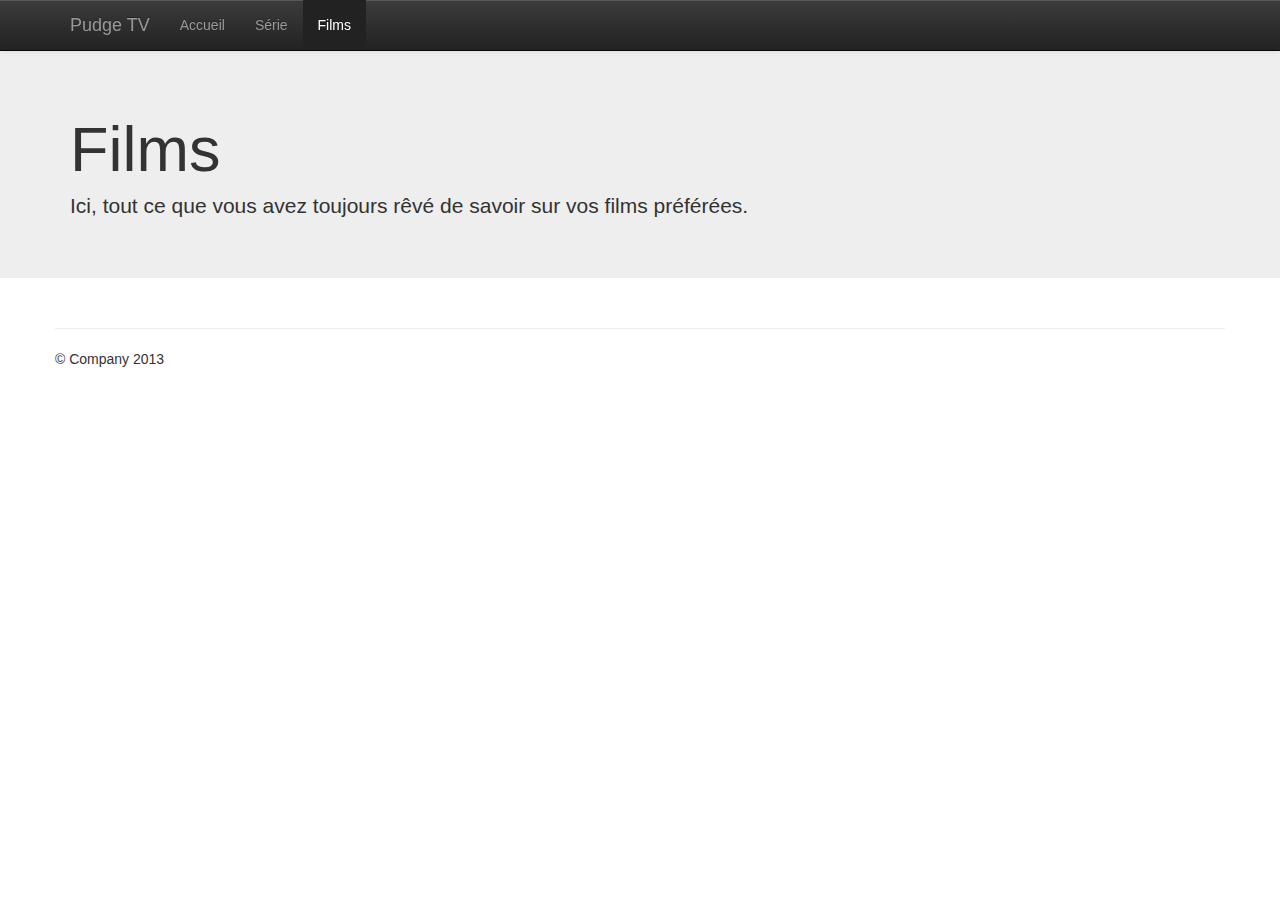
<file: details-film.html>
<!DOCTYPE html>
<!--[if lt IE 7]>      <html class="no-js lt-ie9 lt-ie8 lt-ie7"> <![endif]-->
<!--[if IE 7]>         <html class="no-js lt-ie9 lt-ie8"> <![endif]-->
<!--[if IE 8]>         <html class="no-js lt-ie9"> <![endif]-->
<!--[if gt IE 8]><!--> <html class="no-js"> <!--<![endif]-->
<head>
    <meta charset="utf-8">
    <meta http-equiv="X-UA-Compatible" content="IE=edge,chrome=1">
    <title></title>
    <meta name="description" content="">
    <meta name="viewport" content="width=device-width">
    <link rel="stylesheet" href="css/films.css">
    <link rel="stylesheet" href="css/bootstrap.min.css">
    <style>
        body {
            padding-top: 50px;
            padding-bottom: 20px;
        }
    </style>
    <link rel="stylesheet" href="css/bootstrap-theme.min.css">
    <link rel="stylesheet" href="css/main.css">

    <script src="js/vendor/modernizr-2.6.2-respond-1.1.0.min.js"></script>
    <script src="js/Requete.js"></script>
</head>
<body>
<!--[if lt IE 7]>
<p class="chromeframe">You are using an <strong>outdated</strong> browser. Please <a href="http://browsehappy.com/">upgrade your browser</a> or <a href="http://www.google.com/chromeframe/?redirect=true">activate Google Chrome Frame</a> to improve your experience.</p>
<![endif]-->
<div class="navbar navbar-inverse navbar-fixed-top">
    <div class="container">
        <div class="navbar-header">
            <button type="button" class="navbar-toggle" data-toggle="collapse" data-target=".navbar-collapse">
                <span class="icon-bar"></span>
                <span class="icon-bar"></span>
                <span class="icon-bar"></span>
            </button>
            <a class="navbar-brand" href="#">Pudge TV</a>
        </div>
        <div class="navbar-collapse collapse">
            <ul class="nav navbar-nav">
                <li><a href="index.html">Accueil</a></li>
                <li><a href="series.html">Série</a></li>
                <li class="active"><a href="films.html">Films</a></li>
            </ul>
        </div><!--/.navbar-collapse -->
    </div>
</div>

<!-- Main jumbotron for a primary marketing message or call to action -->
<div class="jumbotron">
    <div class="container">
        <h1>Films</h1>
        <p>Ici, tout ce que vous avez toujours rêvé de savoir sur vos films préférées.</p>
    </div>
</div>

<div class="container">
    <!-- Example row of columns -->
    <div class="row">

        <div id="resultats-details-films" class="row">


        </div>
        <hr>

        <footer>
            <p>&copy; Company 2013</p>
        </footer>
    </div> <!-- /container -->
    <script src="/js/jquery-2.0.3.min.js"></script>
    <script>window.jQuery || document.write('<script src="js/vendor/jquery-1.10.1.min.js"><\/script>')</script>

    <script src="js/vendor/bootstrap.min.js"></script>

    <script src="js/main.js"></script>

    <script>
        var _gaq=[['_setAccount','UA-XXXXX-X'],['_trackPageview']];
        (function(d,t){var g=d.createElement(t),s=d.getElementsByTagName(t)[0];
            g.src='//www.google-analytics.com/ga.js';
            s.parentNode.insertBefore(g,s)}(document,'script'));
    </script>

    <script type="text/javascript">
        var idFilm = getUrlParameters("id","",true);
        var requeteFilmDetails=new Requete();
        var texte=""
        requeteFilmDetails.recupererLeFilm(''+idFilm+'', function(resultat) {
            console.log(resultat);
            texte+="<div class='row monfilm list-group well col-xs-12 col-md-12 col-lg-12' >"
            texte+="<div class='monimage col-xs-4 col-md-2 col-lg-2' style='height: 100%;'>"
            if(resultat.image==null){
                texte+="<img src='image/no-image.jpg' class='monaffiche' style='width: 100%;'style='height: 100%;'/>"
            }
            else
                texte+="<img src='"+resultat.image+"' class='monaffiche' style='height: 100%;'/>"

            texte+="</div>"
            texte+="<div class='mesinfos col-xs-8 col-md-10 col-lg-10'><h2>"+resultat.nom+"</h2>"
            texte+="<span>Réalisateur :"+resultat.realisateurs[0]+"</span><br>"
            texte+="<span>Date de sortie :"+resultat.dateSortie+"</span><br>"
            texte+="<span>Genres :</span>"
            texte+=" <span>"+resultat.genres+"</span> "
            texte+="<br>"
            texte+="<span>"+resultat.resume[0]+"</span>"
            texte+="<br>"
            texte+="<div class='lesvideos col-xs-12 col-md-12 col-lg-12'>"
            for(var i=0;i<resultat.trailers.length;i++){
                var Chaineparser = resultat.trailers[i].split('=')
                texte+='<iframe class="col-xs-12 col-md-12 col-lg-12" width="560" height="315" src="//www.youtube.com/embed/'+Chaineparser[1]+'" frameborder="0" allowfullscreen></iframe>'
            }
            texte+="</div>"
            texte+="</div>"
            texte+="</div>"
            $("#resultats-details-films").append(texte)
        });
    </script>
    <script src="js/films.js"></script>

</body>
</html>
</file>
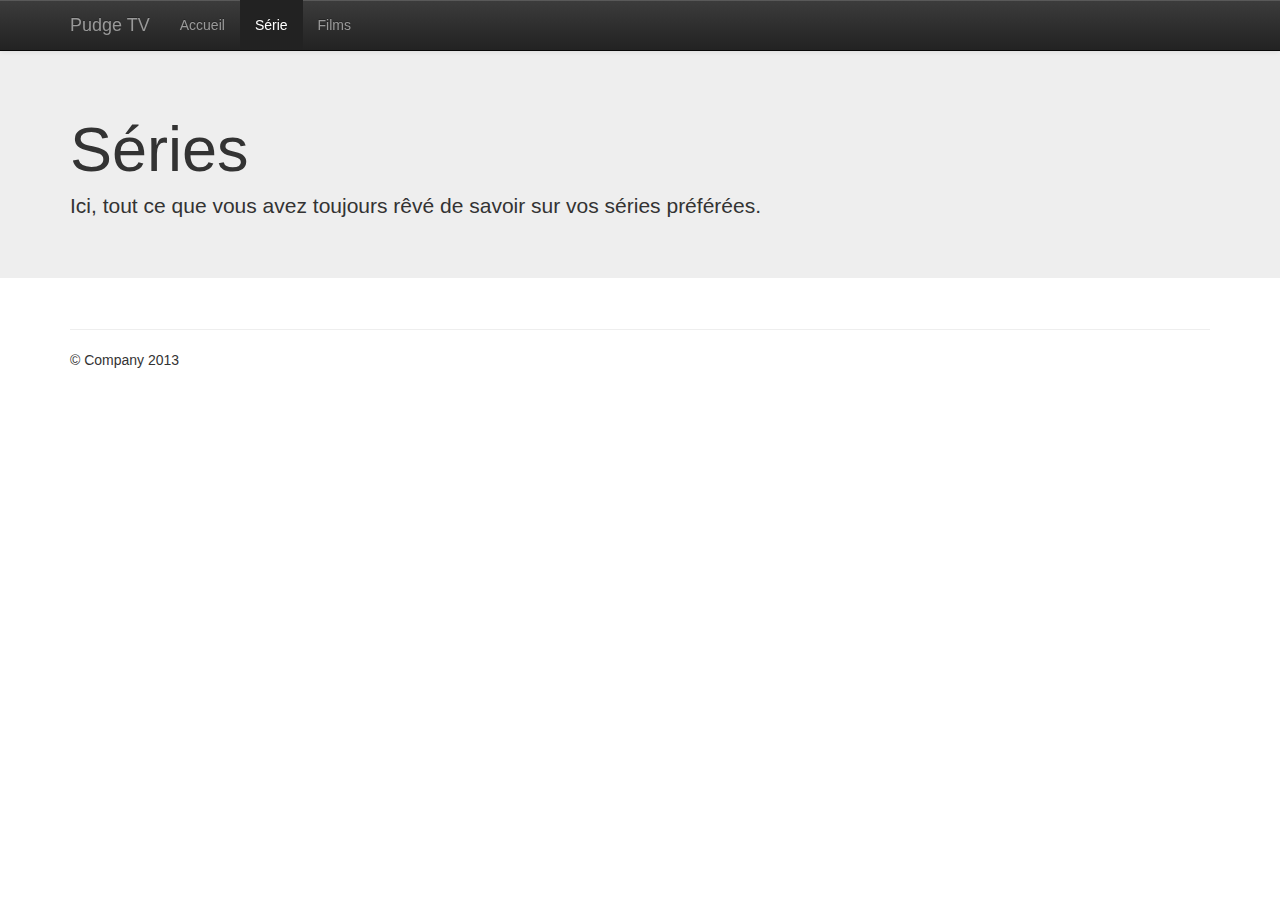
<file: details-serie.html>
<!DOCTYPE html>
<!--[if lt IE 7]>      <html class="no-js lt-ie9 lt-ie8 lt-ie7"> <![endif]-->
<!--[if IE 7]>         <html class="no-js lt-ie9 lt-ie8"> <![endif]-->
<!--[if IE 8]>         <html class="no-js lt-ie9"> <![endif]-->
<!--[if gt IE 8]><!--> <html class="no-js"> <!--<![endif]-->
<html class="no-js" xmlns="http://www.w3.org/1999/html"> <!--<![endif]-->
<head>
    <meta charset="utf-8">
    <meta http-equiv="X-UA-Compatible" content="IE=edge,chrome=1">
    <title></title>
    <meta name="description" content="">
    <meta name="viewport" content="width=device-width">

    <link rel="stylesheet" href="css/bootstrap.min.css">
    <style>
        body {
            padding-top: 50px;
            padding-bottom: 20px;
        }
    </style>
    <link rel="stylesheet" href="css/bootstrap-theme.min.css">
    <link rel="stylesheet" href="css/main.css">

    <script src="js/vendor/modernizr-2.6.2-respond-1.1.0.min.js"></script>


    <script src="js/Requete.js"></script>
    <script src="js/series.js"></script>
</head>
<body>
<!--[if lt IE 7]>
<p class="chromeframe">You are using an <strong>outdated</strong> browser. Please <a href="http://browsehappy.com/">upgrade your browser</a> or <a href="http://www.google.com/chromeframe/?redirect=true">activate Google Chrome Frame</a> to improve your experience.</p>
<![endif]-->
<div class="navbar navbar-inverse navbar-fixed-top">
    <div class="container">
        <div class="navbar-header">
            <button type="button" class="navbar-toggle" data-toggle="collapse" data-target=".navbar-collapse">
                <span class="icon-bar"></span>
                <span class="icon-bar"></span>
                <span class="icon-bar"></span>
            </button>
            <a class="navbar-brand" href="#">Pudge TV</a>
        </div>
        <div class="navbar-collapse collapse">
            <ul class="nav navbar-nav">
                <li><a href="index.html">Accueil</a></li>
                <li class="active"><a href="series.html">Série</a></li>
                <li><a href="films.html">Films</a></li>
            </ul>
        </div><!--/.navbar-collapse -->
    </div>
</div>

<!-- Main jumbotron for a primary marketing message or call to action -->
<div class="jumbotron">
    <div class="container">
        <h1>Séries</h1>
        <p>Ici, tout ce que vous avez toujours rêvé de savoir sur vos séries préférées.</p>
    </div>
</div>

<div class="container">
    <!-- Example row of columns -->
    <div class="row">

    </div>

    <div class="row">
        <div id="resultats-details-series" class="col-lg-12">

        </div>

    </div>
    <hr>

    <footer>
        <p>&copy; Company 2013</p>
    </footer>
</div> <!-- /container -->
<script src="js/jquery-2.0.3.min.js"></script>
<script>window.jQuery || document.write('<script src="js/vendor/jquery-1.10.1.min.js"><\/script>')</script>

<script src="js/vendor/bootstrap.min.js"></script>

<script src="js/main.js"></script>

<script>
    var _gaq=[['_setAccount','UA-XXXXX-X'],['_trackPageview']];
    (function(d,t){var g=d.createElement(t),s=d.getElementsByTagName(t)[0];
        g.src='//www.google-analytics.com/ga.js';
        s.parentNode.insertBefore(g,s)}(document,'script'));
</script>

<link rel="stylesheet" src="/css/series.css">

<script>
    var idSerie = getUrlParameters("id","",true);
    var requeteSerieDetails = new Requete();
    var texte=""
    requeteSerieDetails.recupererLaSerie(''+idSerie+'', function(resultat) {
        console.log(resultat);
        texte+="<div class='row maserie list-group well col-xs-12 col-md-12 col-lg-12' >"
        texte+="<div class='monimage col-xs-4 col-md-2 col-lg-2' style='height: 100%;'>"
        if(resultat.image==null){
            texte+="<img src='image/no-image.jpg' class='monaffiche' style='width: 100%;'style='height: 100%;'/>"
        }
        else
            texte+="<img src='"+resultat.image+"' class='monaffiche' style='width: 100%;'/>"

        texte+="</div>"
        texte+="<div class='mesinfos col-xs-8 col-md-10 col-lg-10'><h2>"+resultat.nom+"</h2>"
        texte+="<span>Réalisateur :"+resultat.realisateurs+"</span><br>"
        texte+="<span>Date de sortie :"+resultat.dateSortie+"</span><br>"
        texte+="<span>Genres :</span>"
        texte+=" <span>"+resultat.genres+"</span> "
        texte+="<br>"
        texte+="<span>Nombre de saisons :</span>"
        texte+=" <span>"+resultat.nombreSaisons+"</span> "
        texte+="<br>"
        texte+="<span>Début de diffusion :</span>"
        texte+=" <span>"+resultat.debut+"</span> "
        texte+="<br>"
        texte+="<span>Fin de diffusion :</span>"
        texte+=" <span>"+resultat.fin+"</span> "
        texte+="<br>"
        texte+="</div>"
        texte+="</div>"
        $("#resultats-details-series").append(texte)
    });
</script>
</body>
</html>
</file>
<file: css/films.css>
#filtreplus{
	margin-top:20px;
}
</file>
<file: css/main.css>
/* ==========================================================================
   Author's custom styles
   ========================================================================== */
</file>
